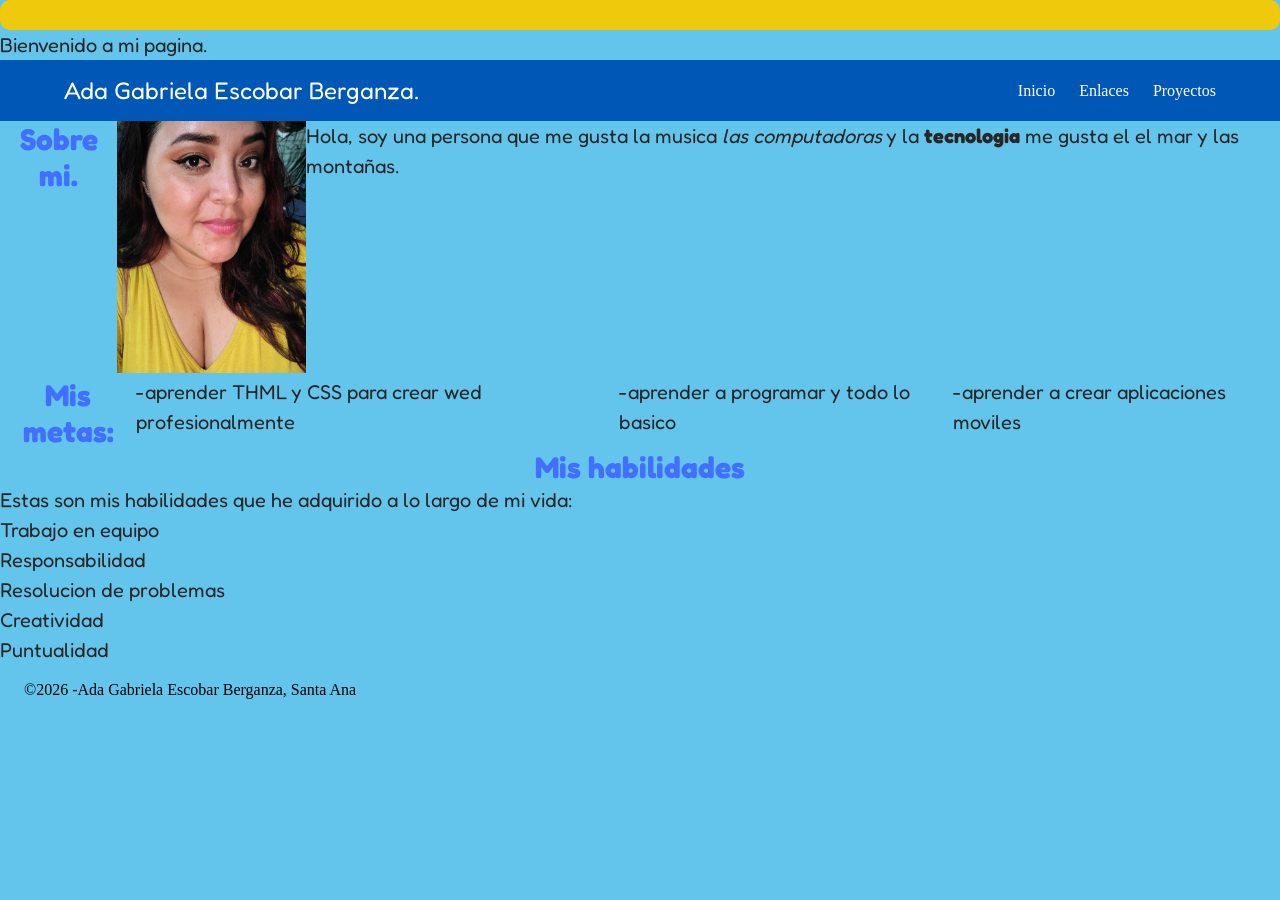
<file: Index.html>
<!DOCTYPE html>
<html lang="es">

<head>
    <meta charset="UTF-8" />
    <meta name="viewport" content="width=device-width, initial-scale=1.0" />
    <title> Gabriela Berganza</title>

    <link rel="preconnect" href="https://fonts.gstatic.com" crossorigin>
    <link href="https://fonts.googleapis.com/css2?family=Fredoka:wght@300..700&display=swap" rel="stylesheet">
    <link rel="stylesheet" href="css/estilos.css">
</head>

<body>
    <p class="destacado"></p>
    <p>Bienvenido a mi pagina.</p>
    <header>
        <h1> Ada Gabriela Escobar Berganza.</h1>
        <nav>
            <ul>
                <li><a href="index.html">Inicio</a></li>
                <li><a href="Contacto.html">Enlaces</a></li>
                <li><a href="proyectos.html">Proyectos</a></li>
            </ul>
        </nav>
    </header>
    <main>
        <section id="perfil">
            <article>
                <h2>Sobre mi.</h2>
                <!--sobre mi-->
                <figure>
                    <img src="perfil.jpg" alt="imagen de ussuario" width="200px" height="150px">
                </figure>

                <p>Hola, soy una persona que me gusta la musica <em>las
                        computadoras</em> y la <strong>
                        tecnologia</strong> me gusta el
                    el mar y las montañas.</p>
            </article>
        </section>
        <section id="cursos">
            <article>
                <h3>Mis metas:</h3>
                <!--mis metas-->
                <p>-aprender THML y CSS para crear wed profesionalmente</p>
                <p>-aprender a programar y todo lo basico</p>
                <p>-aprender a crear aplicaciones moviles</p>
        </section>
        <section id="habilidades">

            <h3>Mis habilidades</h3>
            <!--mis habilidades-->
            <P>Estas son mis habilidades que he adquirido a lo largo de mi vida:</P>
            <P>Trabajo en equipo</P>
            <P>Responsabilidad</P>
            <p>Resolucion de problemas</P>
            <p>Creatividad</P>
            <p>Puntualidad</P>
            </P>
        </section>
    </main>
    <footer>&copy;2026 -Ada Gabriela Escobar Berganza, Santa Ana</footer>

    <body>

</html>
</file>
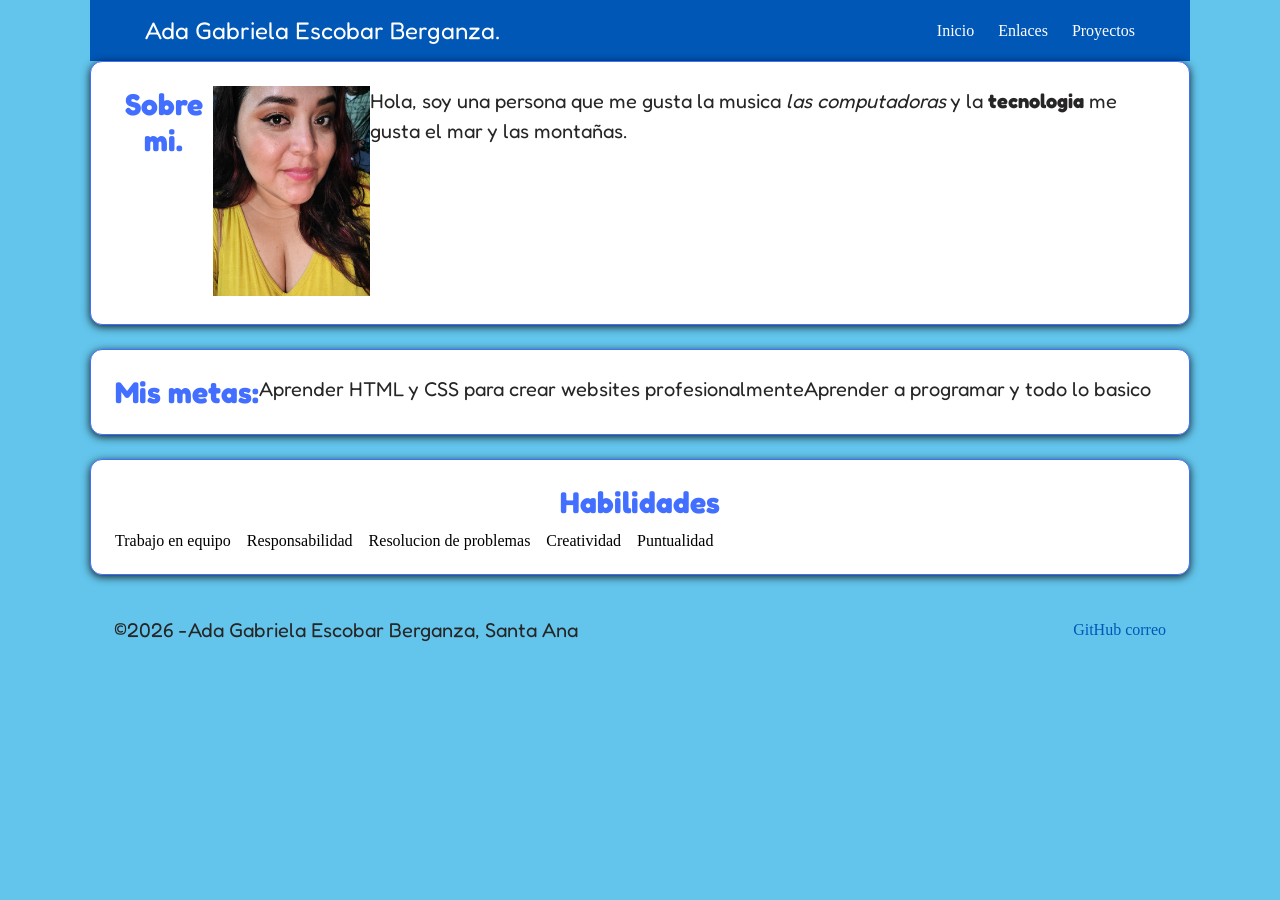
<file: index.html>
<!DOCTYPE html>
<html lang="es">

<head>
    <meta charset="UTF-8" />
    <meta name="viewport" content="width=device-width, initial-scale=1.0" />
    <title>Ada Gabriela Escobar Berganza</title>
    <link rel="preconnect" href="https://fonts.gstatic.com" crossorigin>
    <link href="https://fonts.googleapis.com/css2?family=Fredoka:wght@300..700&display=swap" rel="stylesheet">
    <link rel="stylesheet" href="css/estilos.css">
</head>

<body>
    <div class="contenedor">
        <header>
            <h1>Ada Gabriela Escobar Berganza.</h1>
            <nav>
                <ul>
                    <li><a href="index.html">Inicio</a></li>
                    <li><a href="Contacto.html">Enlaces</a></li>
                    <li><a href="proyectos.html">Proyectos</a></li>
                </ul>
            </nav>
        </header>
        <main>
            <section id="sobre-mi" class="tarjeta centrado">
                <article>
                    <h3>Sobre mi.</h3>
                    <!--sobre mi-->
                    <figure>
                        <img src="perfil.jpg" alt="imagen de ussuario" width="200px" height="150px" class="imgperfil">
                    </figure>
                    <p>Hola, soy una persona que me gusta la musica <em>las
                            computadoras</em> y la <strong>
                            tecnologia</strong> me gusta el mar y las montañas.</p>
                </article>
            </section>
            <section id="mis-metas" class="tarjeta">
                <article>
                    <h3>Mis metas:</h3>
                    <!--mis metas-->
                    <p>Aprender HTML y CSS para crear websites profesionalmente</p>
                    <p>Aprender a programar y todo lo basico</p>
                </article>
            </section>
            <section id="mis-habilidades" class="tarjeta habilidades">
                <h3>Habilidades</h3>
                <ul>
                    <il>Trabajo en equipo</il>
                    <il>Responsabilidad</il>
                    <il>Resolucion de problemas</il>
                    <il>Creatividad</il>
                    <il>Puntualidad</il>

                </ul>
            </section>
        </main>
        <footer>
            <p>&copy;2026 -Ada Gabriela Escobar Berganza, Santa Ana </p>
            <div> <class="enlace">
                <a href="#">GitHub</a>
                <a href="aliciadelcarmen371@gmail.com">correo</a>
            </div>
        </footer>

        <body>
    </div>

</html>
</file>
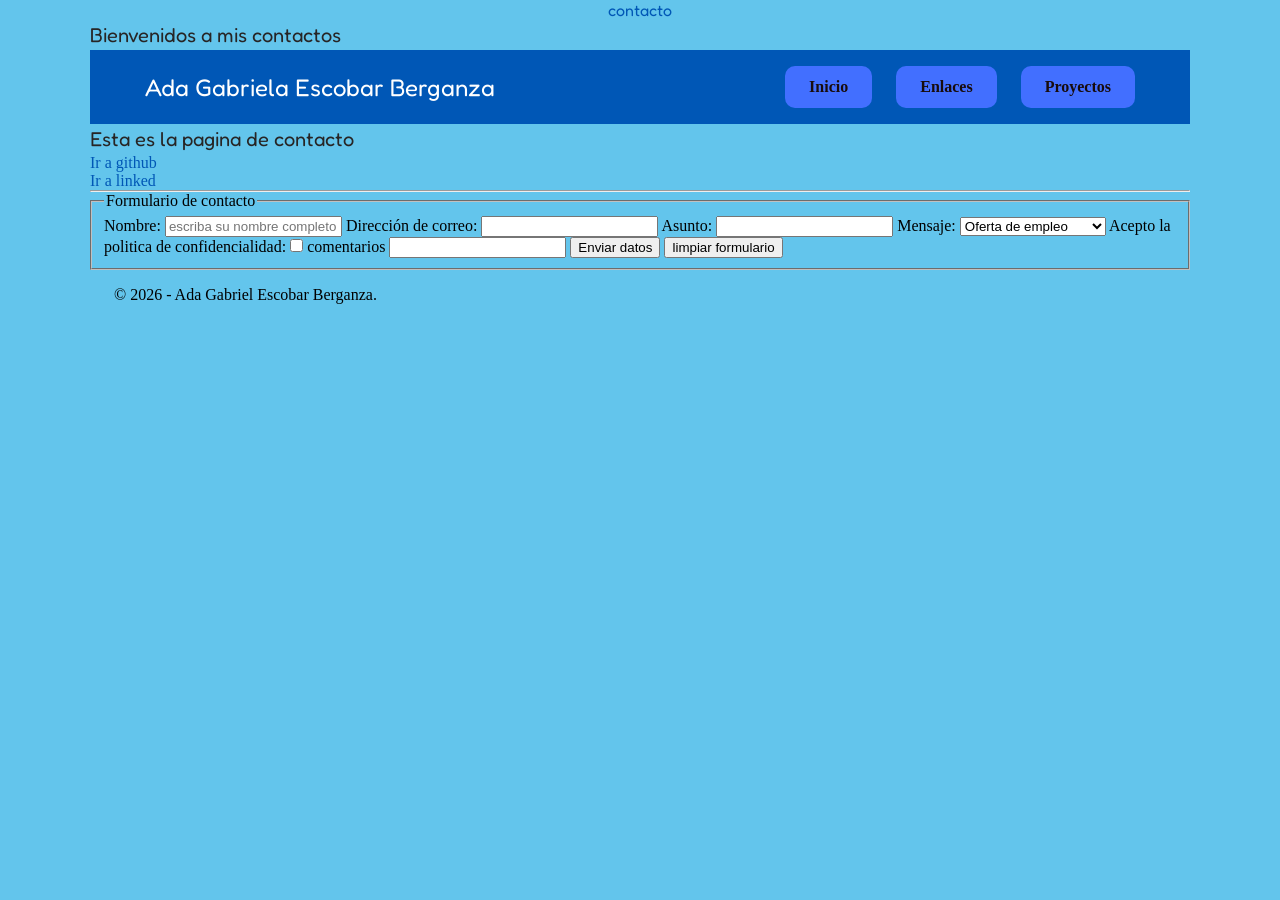
<file: Contacto.html>
<!DOCTYPE html>
<html lang="es">

<head>
    <meta charset="UTF-8">
    <meta name="viewport" content="width=device-width, initial-scale=1.0">
    <title>contacto</title>

    <link rel="preconnect" href="https://fonts.gstatic.com" crossorigin>
    <link href="https://fonts.googleapis.com/css2?family=Fredoka:wght@300..700&display=swap" rel="stylesheet">
    <link rel="stylesheet" href="css/estilos.css">
</head>

<body>
    <div class="contenedor">
        <h1>contacto</h1>
        <p>Bienvenidos a mis contactos</p>
        <header>
            <h1>Ada Gabriela Escobar Berganza</h1>
            <nav>
                <ul>
                    <li><a href="index.html" class="boton">Inicio</a></li>
                    <li><a href="Contacto.html" class="boton">Enlaces</a></li>
                    <li><a href="proyectos.html" class="boton">Proyectos</a></li>
                </ul>
            </nav>
        </header>
        <main>
            <p>Esta es la pagina de contacto</p>
            <a href="https://www.github.com" target="_blank">Ir a github</a>
            <br>
            <a href="https://www.linked.com" target="_blank">Ir a linked</a>
            <hr>
            <form action="/porcesar" method="post">
                <fieldset>
                    <legend>Formulario de contacto</legend>

                    <label for="nombre">Nombre:</label> <input type="text" id="nombre" name="nombre"
                        placeholder="escriba su nombre completo" maxlength="40" required>
                    <label for="correo">Dirección de correo:</label>
                    <input type="email" name="correo" id="correo" required>

                    <label for="asunto">Asunto:</label>
                    <input type="text" id="asunto" name="asunto" required>
                    <label for="mensaje">Mensaje:</label>

                    <select name="asunto" id="asunto">

                        <option value="1">Oferta de empleo</option>
                        <option value="2">Solicitud de proyecto</option>
                        <option value="3">Otros</option>
                    </select>

                    <label for="terminos">Acepto la politica de confidencialidad:</label>
                    <input type="checkbox" name="terminos" id="terminos" required>

                    <label for="mensaje">comentarios</label>
                    <input name="mensaje" id="mensaje" cols="30" rows="10" required>

                    <button type="submit">Enviar datos</button>
                    <button type="reset">limpiar formulario</button>
                </fieldset>


            </form>
        </main>
        <footer>&copy; 2026 - Ada Gabriel Escobar Berganza.</footer>



</body>
</div>

</html>
</file>
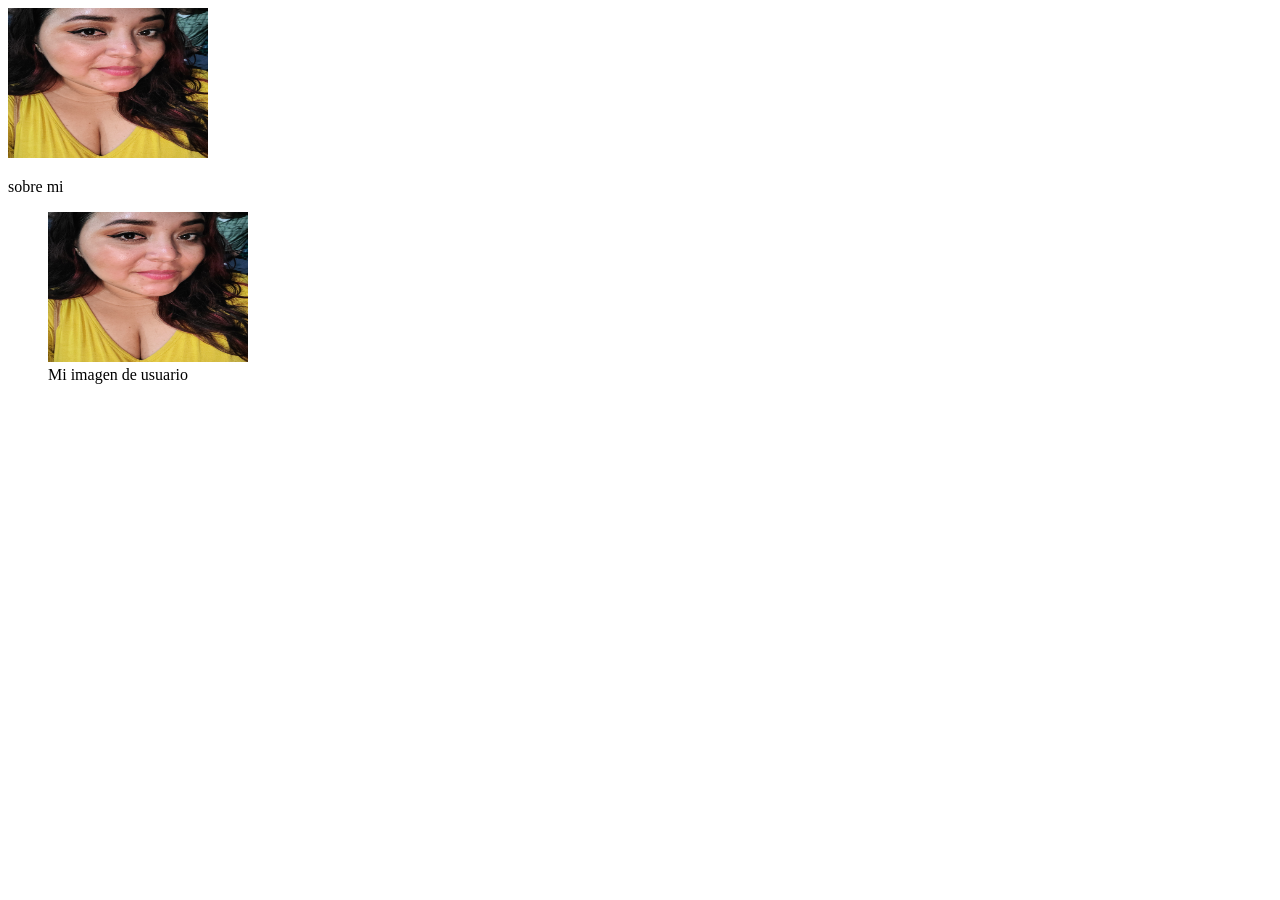
<file: imagenes.html>
<!DOCTYPE html>
<html lang="en">

<head>
    <meta charset="UTF-8">
    <meta name="viewport" content="width=device-width, initial-scale=1.0">
    <title>imagen</title>
</head>

<body>
    <img src="perfil.jpg" alt="imagen de ussuario" width="200px" height="150px">
    <p>sobre mi</p>

    <figure>
        <img src="perfil.jpg" alt="imagen de usuario" width="200px" height="150px">
        <figcaption>Mi imagen de usuario</figcaption>
</body>

</html>
</file>
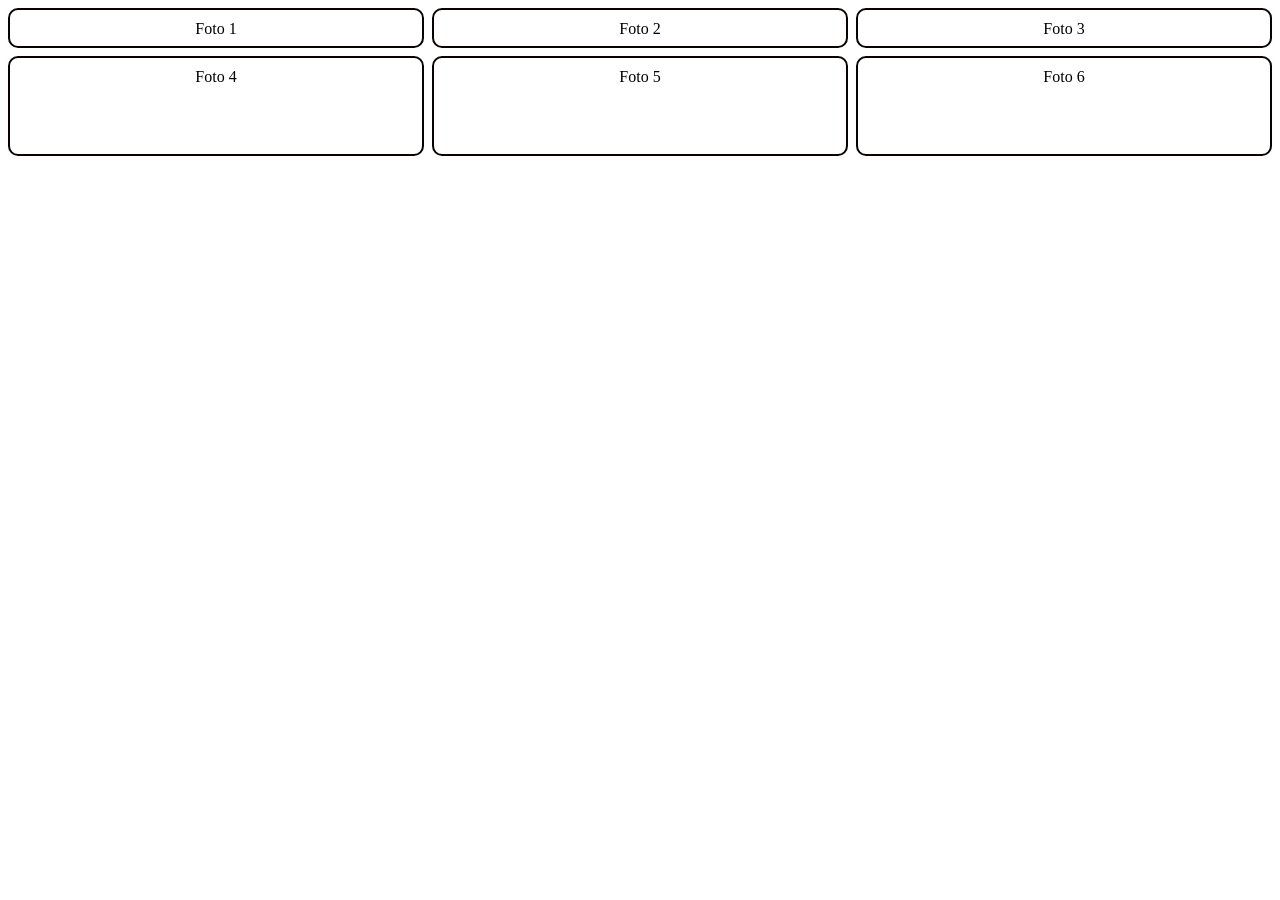
<file: layou1.html>
<!DOCTYPE html>
<html lang="es">
<head>
    <meta charset="UTF-8">
    <meta name="viewport" content="width=, initial-scale=1.0">
    <title>Document</title>
    <style>
       main{ 
        display: grid;
        grid-template-columns: 1fr 1fr 1fr ;
        grid-template-rows: 40px 100px;
        gap: 8px;
       }
       section{
        border: 2px solid #0b0101;
        padding: 10px;
        border-radius: 10px;
        text-align: center;
       }
    </style>
</head>
<body>
    <main>
        <section>Foto 1</section>
        <section>Foto 2</section>
        <section>Foto 3</section>
        <section>Foto 4</section>
        <section>Foto 5</section>
        <section>Foto 6</section>
    </main>
</body>
</html>
</file>
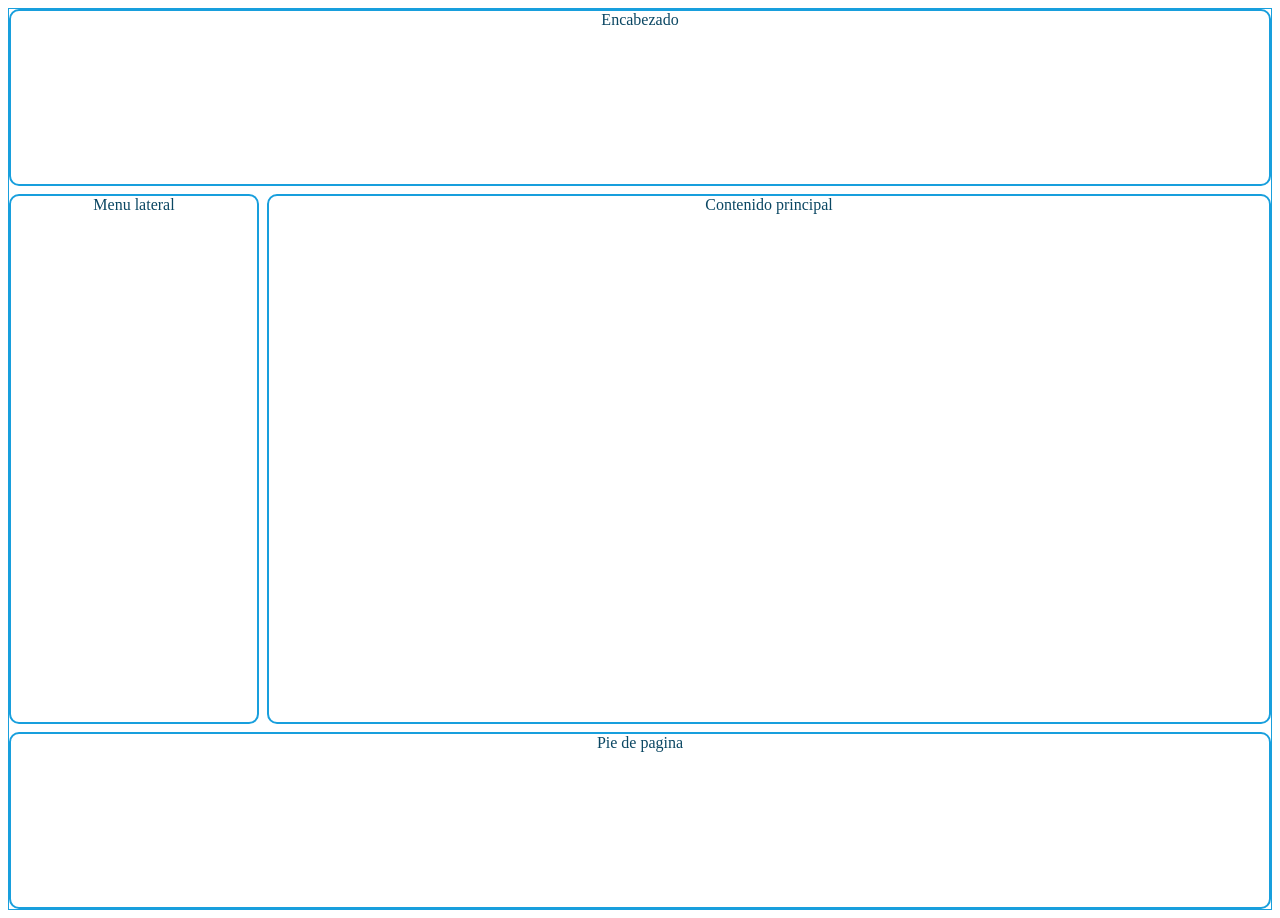
<file: layou2.html>
<!DOCTYPE html>
<html lang="en">

<head>
    <meta charset="UTF-8">
    <meta name="viewport" content="width=device-width, initial-scale=1.0">
    <title>Document</title>
    <style>
        #principal {
            display: grid;
            grid-template-areas:
            "header header"
            "lateral principal"
            "pie pie";
            border: 1px solid rgb(24, 159, 221);;
            grid-template-columns: 250px 1fr;
            grid-template-rows: 1fr 3fr 1fr;
            gap: 8px;
            min-height: 100vh;
        }
        header {
            grid-area: header;
            border: 2px solid rgb(24, 159, 221);
            border-radius: 10px;
            text-align: center;
            color:  rgb(11, 71, 99);;
        }
        aside {
            grid-area: lateral;
            border: 2px solid rgb(24, 159, 221);
            border-radius: 10px;
               text-align: center;
               color:  rgb(11, 71, 99);;
        }
        main {
            grid-area: principal;
            border: 2px solid rgb(24, 159, 221);
            border-radius: 10px;
            text-align: center;
            color:  rgb(11, 71, 99);;
        }
        footer {
            grid-area: pie;
            border: 2px solid rgb(24, 159, 221);
            border-radius: 10px;
            text-align: center;
            color: rgb(11, 71, 99);;
        }
    </style>
</head>

<body>
    <div id= "principal">
        <header>Encabezado</header>
        <aside>Menu lateral</aside>
            <main>Contenido principal</main>
                <footer>Pie de pagina</footer>
    </div>
</body>

</html>
</file>
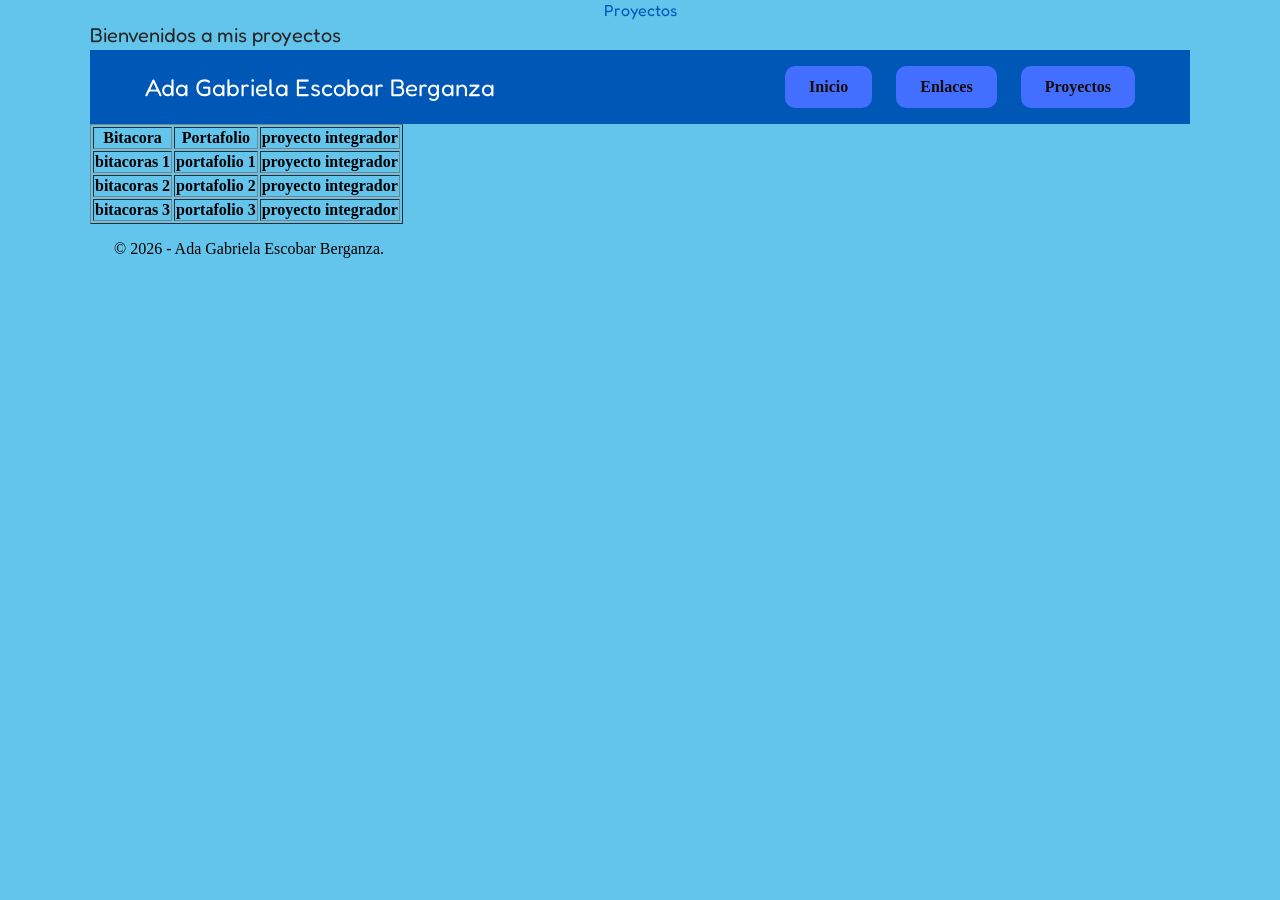
<file: proyectos.html>
<!DOCTYPE html>
<html lang="en">

<head>
    <meta charset="UTF-8">
    <meta name="viewport" content="width=device-width, initial-scale=1.0">
    <title>Proyectos</title>

    <link rel="preconnect" href="https://fonts.gstatic.com" crossorigin>
    <link href="https://fonts.googleapis.com/css2?family=Fredoka:wght@300..700&display=swap" rel="stylesheet">
    <link rel="stylesheet" href="css/estilos.css">
</head>

<body>
    <div class="contenedor">
        <h1>Proyectos</h1>
        <p>Bienvenidos a mis proyectos</p>
        <header>
            <h1>Ada Gabriela Escobar Berganza</h1>
            <nav>
                <ul>
                    <li><a href="index.html" class="boton">Inicio</a></li>
                    <li><a href="Contacto.html" class="boton">Enlaces</a></li>
                    <li><a href="proyectos.html" class="boton">Proyectos</a></li>
                </ul>
            </nav>
        </header>
        <table border="1">
            <tr>
                <th>Bitacora</th>
                <th>Portafolio</th>
                <th>proyecto integrador</th>
            </tr>
            <tr>
                <th>bitacoras 1</th>
                <th>portafolio 1</th>
                <th>proyecto integrador</th>
            </tr>

            <tr>
                <th>bitacoras 2</th>
                <th>portafolio 2</th>
                <th>proyecto integrador</th>
            </tr>


            <tr>
                <th>bitacoras 3</th>
                <th>portafolio 3</th>
                <th>proyecto integrador</th>
            </tr>
        </table>
        <footer>&copy; 2026 - Ada Gabriela Escobar Berganza.</footer>
</body>
</div>

</html>
</file>
<file: css/estilos.css>
*,
*::before,
*::after {
    box-sizing: border-box;
    margin: 0px;
}

:root {
    --color-principal: #0057B6;
    --color-secundario: #426FFF;
    --color-accent: #EFC90C;
    --fondo: #63c5ec;
    --texto: #272525;
}

body {
    margin: 0;
    background-color: var(--fondo);

}

h1 {
    color: var(--color-principal);
    font-family: 'Fredoka', sans-serif;
    font-size: medium;
    text-align: Center;
    font-weight: 400;
    font-optical-sizing: auto;
}

h2 {
    color: var(--color-secundario);
    font-family: 'Fredoka', sans-serif;
    font-size: 30px;
    margin: 0;
    text-align: Center;
}

h3 {
    color: var(--color-secundario);
    font-family: 'Fredoka', sans-serif;
    font-size: 30px;
    text-align: Center;
}

a:hover {
    background-color: var(--color-accent);
    color: black;
    border-radius: 25px;
    text-decoration: none;
}

a {
    color: var(--color-principal);
    text-decoration: none;
}

p {
    font-family: 'Fredoka', sans-serif;
    font-size: 20px;
    line-height: 1.5;
    color: var(--texto);
}

a:hover {
    background-color: var(--color-accent);
    color: black;
    border-radius: 25px;
    text-decoration: none;
}

ul {
    list-style-type: none;
    padding: 0;

    a:hover {
        background-color: var(--color-accent);
        color: black;
        border-radius: 40px;
        text-decoration: none;
    }

}

.destacado {
    background-color: var(--color-accent);
    color: var(--texto);
    padding: 15px;
    border-radius: 10px;
}

img {
    max-width: 100%;
    height: auto;
}

.contenedor {
    width: 90%;
    max-width: 1100px;
    margin: 0 auto;
}

.tarjeta {
    background: #ffff;
    padding: 1.5rem;
    border: 1px solid #426fff;
    border-radius: 12px;
    margin-bottom: 1.5rem;
    box-shadow: 0px 2px 8px rgba(0, 0, 0, 0.829);

}

.boton {
    display: inline-block;
    padding: 0.75rem 1.5rem;
    background: var(--color-secundario);
    color: #180c0c;
    border-radius: 10px;
    font-weight: 600;
}

.boton:hover {
    background: var(--color-principal);
}

header {
    display: flex;
    justify-content: space-between;
    align-items: center;
    padding: 1rem 5%;
    background: var(--color-principal)
}

header h1 {
    color: #ffff;
    font-size: 1.5rem;
    margin: 0px;
}

nav ul {
    display: flex;
    list-style: none;
    gap: 1.5rem;
    margin: 0px;
    padding: 0px;
}

nav a {
    color: #ffff;
}

.habilidades ul {
    display: flex;
    flex-wrap: wrap;
    gap: 1rem;
    list-style: none;
    padding: 0;
    margin: 12px 0 0;

}

.habilidades li {
    background-color: var(--fondo);
    border-radius: 20px;
    padding: 8px 16px 8px 16px;

}

.centrado {
    display: flex;
    justify-content: center;
    align-items: center;
}

.imagpefil {
    width: 150px;
    height: 150px;
    border-radius: 50%;
    object-fit: cover;

}

article {
    display: flex;
}

.perfil {
    border-radius: 16px;
    overflow: hidden;
    border: 3px solid;

}

footer {
    display: flex;
    justify-content: space-between;
    align-items: center;
    flex-wrap: wrap;
    gap: 12px;
    padding: 16px 24px;
}

.enlace {
    display: flex;
    gap: 15px;
}
</file>
